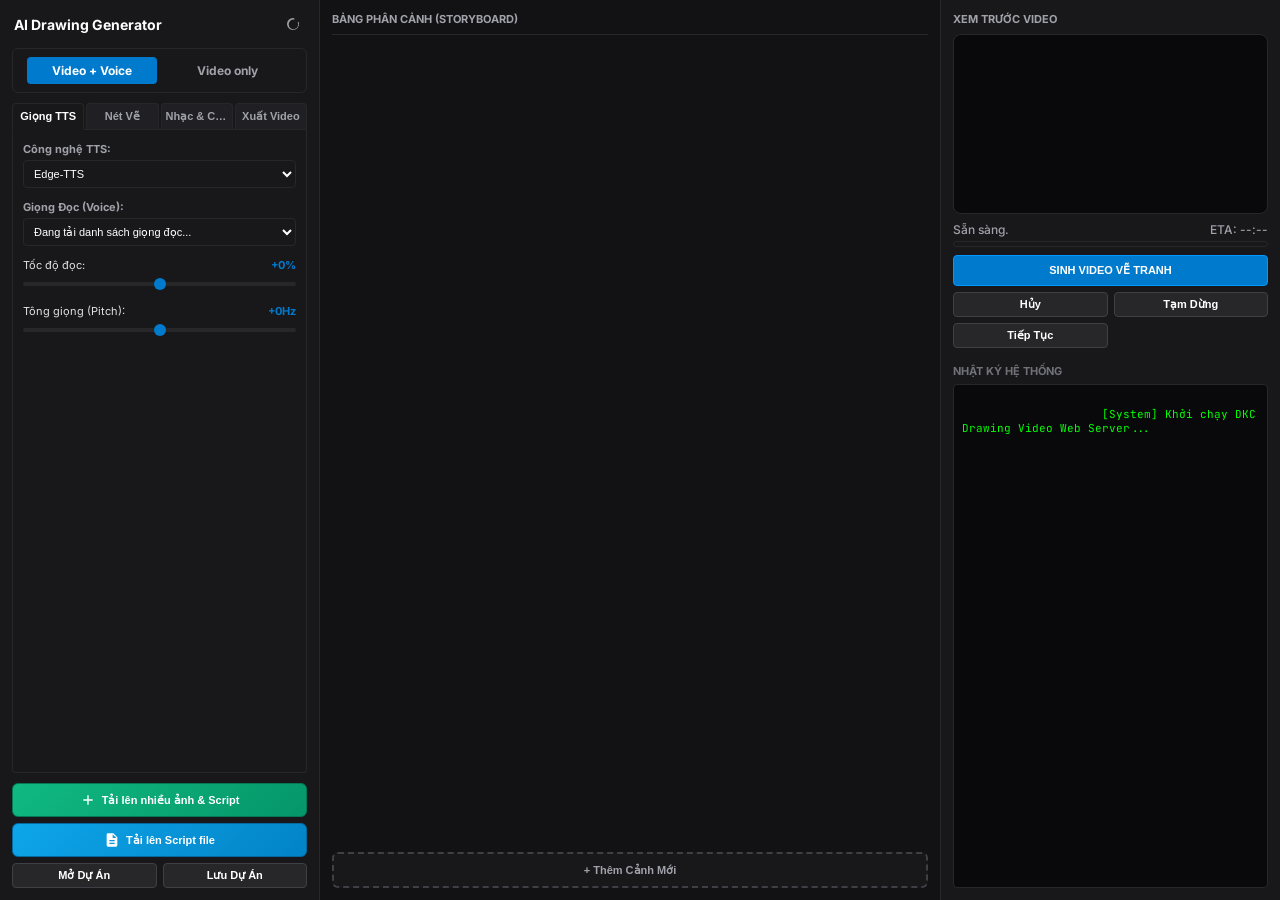
<file: index.html>
<!DOCTYPE html>
<html lang="vi">
<head>
    <meta charset="UTF-8">
    <meta name="viewport" content="width=device-width, initial-scale=1.0">
    <title>DKC Drawing Video Web Dashboard</title>
    <!-- Google Fonts -->
    <link rel="preconnect" href="https://fonts.googleapis.com">
    <link rel="preconnect" href="https://fonts.gstatic.com" crossorigin>
    <link href="https://fonts.googleapis.com/css2?family=Inter:wght@400;500;600;700&family=JetBrains+Mono:wght@400;500&display=swap" rel="stylesheet">
    <link rel="stylesheet" href="style.css">
</head>
<body class="dark-theme">



    <!-- 2. Giao diện chính (Main Dashboard) -->
    <div id="main-dashboard" class="app-container">
        
        <!-- SIDEBAR TRÁI (Settings & Configuration) -->
        <aside class="sidebar-left" id="SidebarFrame">
            <div class="sidebar-header">
                <span class="brand-text" id="lbl-brand">AI Drawing Generator</span>
                <button id="btn-toggle-theme" class="btn-icon" title="Đổi Giao diện">
                    <svg viewBox="0 0 24 24" class="icon-sun"><path fill="currentColor" d="M12 7a5 5 0 1 1 0 10 5 5 0 0 1 0-10Zm0 2a3 3 0 1 0 0 6 3 3 0 0 0 0-6Zm0-9a1 1 0 0 1 1 1v2a1 1 0 0 1-2 0V1a1 1 0 0 1 1-1Zm0 20a1 1 0 0 1 1 1v2a1 1 0 0 1-2 0v-2a1 1 0 0 1 1-1ZM3.51 3.51a1 1 0 0 1 1.42 0l1.41 1.41a1 1 0 0 1-1.41 1.42L3.51 4.93a1 1 0 0 1 0-1.42Zm14.14 14.14a1 1 0 0 1 1.42 0l1.41 1.41a1 1 0 0 1-1.41 1.42l-1.42-1.41a1 1 0 0 1 0-1.42ZM1 11a1 1 0 0 1 1-1h2a1 1 0 0 1 0 2H2a1 1 0 0 1-1-1Zm20 0a1 1 0 0 1 1-1h2a1 1 0 0 1 0 2h-2a1 1 0 0 1-1-1ZM4.93 19.07a1 1 0 0 1 0 1.42l-1.41 1.41a1 1 0 0 1-1.42-1.41l1.41-1.42a1 1 0 0 1 1.42 0Zm14.14-14.14a1 1 0 0 1 0 1.42l-1.41 1.41a1 1 0 0 1-1.42-1.41l1.41-1.42a1 1 0 0 1 1.42 0Z"/></svg>
                    <svg viewBox="0 0 24 24" class="icon-moon"><path fill="currentColor" d="M12 3a9 9 0 1 0 9 9 9.75 9.75 0 0 0-.67-3.41 1 1 0 0 0-1.2.61A7.22 7.22 0 1 1 13.9 5.37a1 1 0 0 0 .5-1.27A9 9 0 0 0 12 3Z"/></svg>
                </button>
            </div>

            <!-- Lựa chọn Chế độ -->
            <div class="mode-selector">
                <label class="mode-option">
                    <input type="radio" name="app-mode" value="video_voice" checked>
                    <span class="radio-card">Video + Voice</span>
                </label>
                <label class="mode-option">
                    <input type="radio" name="app-mode" value="video_only">
                    <span class="radio-card">Video only</span>
                </label>
            </div>

            <!-- Thanh điều hướng Tab -->
            <div class="tabs-container">
                <div class="tab-headers">
                    <button class="tab-btn active" data-tab="tab-tts" id="tab_tts_btn">Giọng TTS</button>
                    <button class="tab-btn" data-tab="tab-style" id="tab_style_btn">Nét Vẽ</button>
                    <button class="tab-btn" data-tab="tab-audio" id="tab_audio_btn">Nhạc & Cam</button>
                    <button class="tab-btn" data-tab="tab-export" id="tab_export_btn">Xuất Video</button>
                </div>

                <!-- Nội dung các Tab -->
                <div class="tab-contents">
                    <!-- Tab 1: Giọng TTS -->
                    <div class="tab-pane active" id="tab-tts">
                        <div class="control-group">
                            <label id="opt_tts_model">Công nghệ TTS:</label>
                            <select id="cmb_tts_model">
                                <option value="Edge-TTS">Edge-TTS</option>
                                <option value="CapCut TTS">CapCut TTS</option>
                            </select>
                        </div>
                        <div class="control-group">
                            <label id="opt_voice">Giọng Đọc (Voice):</label>
                            <select id="cmb_voice">
                                <option>Đang tải danh sách giọng đọc...</option>
                            </select>
                        </div>
                        <div class="control-group">
                            <div class="slider-header">
                                <span id="opt_rate">Tốc độ đọc:</span>
                                <span id="lbl_rate_val" class="slider-value">+0%</span>
                            </div>
                            <input type="range" id="sld_rate" min="-50" max="50" value="0">
                        </div>
                        <div class="control-group">
                            <div class="slider-header">
                                <span id="opt_pitch">Tông giọng (Pitch):</span>
                                <span id="lbl_pitch_val" class="slider-value">+0Hz</span>
                            </div>
                            <input type="range" id="sld_pitch" min="-20" max="20" value="0">
                        </div>
                    </div>

                    <!-- Tab 2: Nét Vẽ -->
                    <div class="tab-pane" id="tab-style">
                        <div class="control-group">
                            <label id="opt_pen">Cọ vẽ:</label>
                            <div class="flex-row">
                                <select id="cmb_pen" class="flex-grow">
                                    <option value="Pencil">Pencil</option>
                                    <option value="Ink Pen" selected>Ink Pen</option>
                                    <option value="Marker">Marker</option>
                                    <option value="Brush">Brush</option>
                                </select>
                                <button id="btn_upload_brush" class="btn-secondary compact" title="Tải Cọ Vẽ Tùy Chỉnh">
                                    <svg viewBox="0 0 24 24" width="16" height="16"><path fill="currentColor" d="M11 15h2V9h3l-4-5-4 5h3v6Zm-7 2h16v2H4v-2Z"/></svg>
                                </button>
                            </div>
                        </div>
                        <div class="control-group">
                            <label id="opt_bg">Nền giấy:</label>
                            <div class="flex-row">
                                <select id="cmb_bg" class="flex-grow">
                                    <option value="Whiteboard" selected>Bảng trắng</option>
                                    <option value="Blackboard">Bảng đen</option>
                                    <option value="Old Paper">Giấy cũ</option>
                                    <option value="Canvas">Vải Canvas</option>
                                    <option value="Paper Texture">Vân giấy</option>
                                </select>
                                <button id="btn_upload_bg" class="btn-secondary compact" title="Tải Nền Giấy Tùy Chỉnh">
                                    <svg viewBox="0 0 24 24" width="16" height="16"><path fill="currentColor" d="M11 15h2V9h3l-4-5-4 5h3v6Zm-7 2h16v2H4v-2Z"/></svg>
                                </button>
                            </div>
                        </div>
                        <div class="form-grid">
                            <div class="control-group">
                                <label id="opt_color">Màu nét vẽ:</label>
                                <div class="color-picker-wrapper">
                                    <input type="color" id="picker_color" value="#000000">
                                    <div id="frame_color_prev" style="background-color: black;"></div>
                                </div>
                            </div>
                            <div class="control-group">
                                <label id="opt_color_mode">Chế độ tô màu:</label>
                                <select id="cmb_color_opt">
                                    <option value="Only Outline">Only Outline</option>
                                    <option value="Outline then Color" selected>Outline then Color</option>
                                    <option value="Outline and Color">Outline and Color</option>
                                    <option value="Only Color">Only Color</option>
                                </select>
                            </div>
                        </div>
                        <div class="control-group">
                            <div class="slider-header">
                                <span id="opt_width">Độ dày nét:</span>
                                <span id="lbl_width_val" class="slider-value">4.0px</span>
                            </div>
                            <input type="range" id="sld_width" min="10" max="100" value="40">
                        </div>
                        <div class="control-group">
                            <label id="opt_draw_direction">Hướng nét vẽ:</label>
                            <select id="cmb_draw_direction">
                                <option value="left_to_right" selected>Từ Trái sang Phải</option>
                                <option value="right_to_left">Từ Phải sang Trái</option>
                                <option value="top_to_bottom">Từ Trên xuống Dưới</option>
                                <option value="bottom_to_top">Từ Dưới lên Trên</option>
                            </select>
                        </div>
                    </div>

                    <!-- Tab 3: Nhạc & Cam -->
                    <div class="tab-pane" id="tab-audio">
                        <div class="control-group">
                            <label id="opt_bgm">Nhạc nền (BGM):</label>
                            <div class="file-uploader" id="bgm-dropzone">
                                <div class="input-row">
                                    <input type="text" id="entry_bgm" placeholder="Chưa chọn file nhạc..." readonly>
                                    <button class="btn-secondary" id="btn-browse-bgm">Chọn</button>
                                </div>
                                <input type="file" id="bgm-file-input" accept=".mp3,.wav,.m4a,.ogg" style="display:none;">
                            </div>
                        </div>
                        <div class="control-group">
                            <div class="slider-header">
                                <span id="opt_volume_voice">Âm nhạc:</span>
                                <span id="lbl_mvol_val" class="slider-value">15%</span>
                            </div>
                            <input type="range" id="sld_mvol" min="0" max="100" value="15">
                        </div>
                        <div class="control-group">
                            <div class="slider-header">
                                <span id="opt_volume_voice_read">Âm đọc:</span>
                                <span id="lbl_vvol_val" class="slider-value">100%</span>
                            </div>
                            <input type="range" id="sld_vvol" min="0" max="100" value="100">
                        </div>
                        <div class="control-group">
                            <label id="opt_color_style">Cách tô màu:</label>
                            <select id="cmb_color_style">
                                <option value="diagonal_l2r" selected>Tô chéo từ trái sang phải</option>
                                <option value="diagonal_r2l">Tô chéo từ phải sang trái</option>
                                <option value="straight_l2r">Tô thẳng từ trái sang phải</option>
                                <option value="straight_r2l">Tô thẳng từ phải sang trái</option>
                                <option value="immediate">Hiện ngay lập tức</option>
                                <option value="gradual">Hiện màu chậm</option>
                                <option value="random">Sử dụng ngẫu nhiên</option>
                            </select>
                        </div>
                        <div class="checkbox-group">
                            <label class="checkbox-container">
                                <input type="checkbox" id="sw_camera" checked>
                                <span class="checkmark"></span>
                                <span id="opt_cam">Camera di chuyển theo nét vẽ</span>
                            </label>
                            <label class="checkbox-container">
                                <input type="checkbox" id="sw_smart_order" checked>
                                <span class="checkmark"></span>
                                <span id="opt_smart_grid">Tối ưu nét vẽ thông minh (Grid)</span>
                            </label>
                            <label class="checkbox-container">
                                <input type="checkbox" id="sw_slide_transition" checked>
                                <span class="checkmark"></span>
                                <span id="opt_slide">Hiệu ứng cuộn trang khi chuyển cảnh</span>
                            </label>
                        </div>

                        <div class="divider"></div>

                        <!-- Quản lý logo -->
                        <div class="logo-section">
                            <label id="lbl_logo_title">Quản lý Logo:</label>
                            <select id="cmb_logos">
                                <option value="" disabled selected>Chọn logo...</option>
                            </select>
                            <div class="logo-action-buttons">
                                <button id="btn_logo_upload" class="btn-secondary flex-grow">Tải Logo</button>
                                <button id="btn_logo_pos" class="btn-secondary">Vị trí Logo</button>
                                <button id="btn_logo_del" class="btn-danger-outline">Xóa Logo</button>
                            </div>
                            <input type="file" id="logo-file-input" accept=".png,.jpg,.jpeg" style="display:none;">
                        </div>
                    </div>

                    <!-- Tab 4: Xuất Video -->
                    <div class="tab-pane" id="tab-export">
                        <div class="form-grid">
                            <div class="control-group">
                                <label id="opt_res">Độ phân giải:</label>
                                <select id="cmb_res">
                                    <option value="1920,1080" selected>1920x1080 (16:9)</option>
                                    <option value="1280,720">1280x720 (16:9)</option>
                                    <option value="1080,1080">1080x1080 (1:1)</option>
                                    <option value="1080,1920">1080x1920 (9:16)</option>
                                </select>
                            </div>
                            <div class="control-group">
                                <label id="opt_fps">Khung hình (FPS):</label>
                                <select id="cmb_fps">
                                    <option value="30" selected>30 FPS</option>
                                    <option value="60">60 FPS</option>
                                    <option value="24">24 FPS</option>
                                </select>
                            </div>
                        </div>
                        <div class="control-group">
                            <label id="opt_export_mode">Chế độ xuất video:</label>
                            <select id="cmb_export_mode">
                                <option value="merged" selected>Video đã ghép</option>
                                <option value="scenes">Video từng cảnh</option>
                            </select>
                        </div>
                    </div>
                </div>
            </div>

            <!-- Các nút tải lên Bulk (Xử lý hàng loạt) -->
            <div class="bulk-actions-section">
                <button id="btn_upload_images" class="btn-success">
                    <svg viewBox="0 0 24 24" width="16" height="16" style="margin-right:6px;"><path fill="currentColor" d="M19 13h-6v6h-2v-6H5v-2h6V5h2v6h6v2Z"/></svg>
                    Tải lên nhiều ảnh & Script
                </button>
                <button id="btn_upload_script" class="btn-info">
                    <svg viewBox="0 0 24 24" width="16" height="16" style="margin-right:6px;"><path fill="currentColor" d="M14 2H6a2 2 0 0 0-2 2v16a2 2 0 0 0 2 2h12a2 2 0 0 0 2-2V8l-6-6Zm2 16H8v-2h8v2Zm0-4H8v-2h8v2Zm-3-5V3.5L18.5 9H13Z"/></svg>
                    Tải lên Script file
                </button>
                <input type="file" id="bulk-images-input" multiple accept=".png,.jpg,.jpeg" style="display:none;">
                <input type="file" id="bulk-script-input" accept=".txt,.srt" style="display:none;">
            </div>

            <!-- Các nút Lưu / Mở dự án -->
            <div class="project-actions-grid">
                <button id="btn_load_proj" class="btn-secondary">Mở Dự Án</button>
                <button id="btn_save_proj" class="btn-secondary">Lưu Dự Án</button>
                <input type="file" id="project-file-input" accept=".json" style="display:none;">
            </div>
        </aside>

        <!-- PANEL TRUNG TÂM (Storyboard Timeline) -->
        <main class="center-timeline" id="CenterStoryboardFrame">
            <div class="timeline-header">
                <h3 id="storyboard_title">BẢNG PHÂN CẢNH (STORYBOARD)</h3>
            </div>
            
            <!-- Vùng cuộn chứa Scene Row Cards -->
            <div class="storyboard-scroll" id="storyboard-container">
                <!-- Javascript will render scenes here dynamically -->
            </div>

            <!-- Nút thêm phân cảnh mới ở cuối -->
            <div class="add-scene-wrapper">
                <button id="btn-add-scene" class="btn-dashed-placeholder">
                    + Thêm Cảnh Mới
                </button>
            </div>
        </main>

        <!-- PANEL PHẢI (Preview / Player / Controls & System Logs) -->
        <aside class="sidebar-right" id="RightPlayerFrame">
            <h3 id="preview_title">XEM TRƯỚC VIDEO</h3>
            
            <!-- Video Viewport Frame -->
            <div class="player-container" id="PlayerFrame">
                <canvas id="preview-canvas" width="1920" height="1080"></canvas>
            </div>

            <!-- Status & Progress indicators -->
            <div class="progress-section">
                <div class="progress-details">
                    <span id="lbl_progress">Sẵn sàng.</span>
                    <span id="lbl_eta">ETA: --:--</span>
                </div>
                <div class="progress-bar-wrapper">
                    <div class="progress-bar-chunk" id="progress-bar-chunk" style="width: 0%;"></div>
                </div>
            </div>

            <!-- Action buttons grid -->
            <div class="render-controls-grid">
                <button id="btn_render" class="btn-primary">SINH VIDEO VẼ TRANH</button>
                <button id="btn_cancel" class="btn-secondary" disabled>Hủy</button>
                <button id="btn_pause" class="btn-secondary" disabled>Tạm Dừng</button>
                <button id="btn_resume" class="btn-secondary" disabled>Tiếp Tục</button>
            </div>

            <!-- Hộp nhật ký Log -->
            <div class="logs-console-section">
                <h4 id="log_title">NHẬT KÝ HỆ THỐNG</h4>
                <div class="console-box" id="txt_logs">
                    [System] Khởi chạy DKC Drawing Video Web Server...
                </div>
            </div>
        </aside>
    </div>

    <!-- 3. Hộp thoại điều chỉnh vị trí logo (Logo Placement Dialog) -->
    <div id="logo-modal" class="modal-overlay">
        <div class="logo-dialog-card">
            <div class="logo-dialog-header">
                <h3>Chỉnh Vị Trí Logos</h3>
                <button class="btn-close-modal" id="btn-close-logo-modal">&times;</button>
            </div>
            <div class="control-group">
                <label>Đang chỉnh sửa:</label>
                <select id="cmb-active-dialog-logo">
                    <!-- Dropdown loaded dynamically -->
                </select>
            </div>
            
            <!-- simulated 16:9 canvas dragzone -->
            <div class="logo-canvas-dragzone" id="logo-dragzone">
                <div class="canvas-aspect-ratio-box">
                    <div class="canvas-screen-sim">
                        <div class="canvas-screen-label">Khung Hình Xuất Video</div>
                        <!-- absolute positioned logo wrappers will be injected here -->
                    </div>
                </div>
            </div>

            <!-- size slider -->
            <div class="control-group scale-slider-row">
                <label>Kích thước Logo:</label>
                <input type="range" id="logo-scale-slider" min="5" max="60" value="15">
                <span id="lbl-logo-scale-val">15%</span>
            </div>

            <!-- buttons footer -->
            <div class="dialog-footer">
                <button id="btn-save-logo-pos" class="btn-primary">Lưu</button>
                <button id="btn-cancel-logo-pos" class="btn-secondary">Hủy</button>
            </div>
        </div>
    </div>
    <!-- 4. Hộp thoại Đăng nhập (Login Modal) -->
    <div id="login-modal" class="modal-overlay">
        <div class="auth-card">
            <h2>ĐĂNG NHẬP HỆ THỐNG</h2>
            <p class="instruction">Tên đăng nhập:</p>
            <input type="text" id="login-username" placeholder="Nhập tên đăng nhập...">
            <p class="instruction">Mật khẩu:</p>
            <input type="password" id="login-password" placeholder="Nhập mật khẩu...">
            <div id="auth-status-lbl"></div>
            <button id="btn-login-submit" style="width: 100%; margin-top: 10px;">Đăng Nhập</button>
        </div>
    </div>

    <script src="app.js"></script>
</body>
</html>
</file>
<file: style.css>
/* Root CSS Variables for Dark and Light Theme Mapping */
:root {
    /* Dark Theme default */
    --bg-main: #121214;
    --bg-sidebar: #18181b;
    --bg-card: #202024;
    --bg-input: #18181b;
    --bg-button: #27272a;
    --border-color: #27272a;
    --border-card: #2d2d34;
    --border-hover: #3f3f46;
    --text-color: #e1e1e6;
    --text-light: #ffffff;
    --text-muted: #a1a1aa;
    --text-placeholder: #71717a;
    --primary-color: #007acc;
    --primary-hover: #0098ff;
    --primary-pressed: #005999;
    --accent-red: #7f1d1d;
    --accent-red-hover: #b91c1c;
    --accent-red-text: #fca5a5;
    
    --font-sans: "Inter", "Segoe UI", -apple-system, sans-serif;
    --font-mono: "JetBrains Mono", "Courier New", monospace;
    --radius-sm: 4px;
    --radius-md: 6px;
    --radius-lg: 8px;
    
    --shadow-sm: 0 1px 2px 0 rgba(0, 0, 0, 0.05);
    --shadow-md: 0 4px 6px -1px rgba(0, 0, 0, 0.1), 0 2px 4px -1px rgba(0, 0, 0, 0.06);
    --shadow-lg: 0 10px 15px -3px rgba(0, 0, 0, 0.1), 0 4px 6px -2px rgba(0, 0, 0, 0.05);
}

body.light-theme {
    --bg-main: #f4f4f5;
    --bg-sidebar: #e4e4e7;
    --bg-card: #ffffff;
    --bg-input: #ffffff;
    --bg-button: #e4e4e7;
    --border-color: #d4d4d8;
    --border-card: #d4d4d8;
    --border-hover: #a1a1aa;
    --text-color: #18181b;
    --text-light: #18181b;
    --text-muted: #71717a;
    --text-placeholder: #a1a1aa;
    --primary-color: #007acc;
    --primary-hover: #0098ff;
    --primary-pressed: #005999;
    --accent-red: #fca5a5;
    --accent-red-hover: #b91c1c;
    --accent-red-text: #7f1d1d;
}

/* Reset styles */
* {
    box-sizing: border-box;
    margin: 0;
    padding: 0;
    outline: none;
}

html, body {
    height: 100%;
    font-family: var(--font-sans);
    font-size: 12px;
    background-color: var(--bg-main);
    color: var(--text-color);
    overflow: hidden;
    user-select: none;
    transition: background-color 0.2s ease, color 0.2s ease;
}

/* --- AUTH MODAL STYLES --- */
.modal-overlay {
    position: fixed;
    top: 0;
    left: 0;
    width: 100vw;
    height: 100vh;
    background-color: rgba(0, 0, 0, 0.75);
    z-index: 1000;
    display: none;
    align-items: center;
    justify-content: center;
    backdrop-filter: blur(4px);
}

.modal-overlay.active {
    display: flex;
}

.auth-card {
    background-color: #1a1a1a;
    width: 450px;
    padding: 30px;
    border-radius: var(--radius-lg);
    box-shadow: var(--shadow-lg);
    border: 1px solid #333333;
    text-align: center;
}

.auth-card h2 {
    font-size: 13px;
    font-weight: bold;
    color: #ffffff;
    letter-spacing: 0.5px;
    margin-bottom: 20px;
}

.auth-card .instruction {
    color: #aaaaaa;
    font-size: 11px;
    text-align: left;
    margin-bottom: 8px;
}

.auth-card input {
    width: 100%;
    background-color: #252526;
    border: 1px solid #333333;
    color: #ffffff;
    padding: 10px 14px;
    font-size: 12px;
    border-radius: var(--radius-sm);
    margin-bottom: 12px;
    transition: border-color 0.15s;
}

.auth-card input:focus {
    border-color: var(--primary-color);
}

.auth-card #auth-status-lbl {
    font-size: 11px;
    font-style: italic;
    min-height: 18px;
    margin-bottom: 16px;
}

.auth-card #auth-status-lbl.success {
    color: #2ea44f;
}

.auth-card #auth-status-lbl.error {
    color: #ff3333;
}

.auth-card #auth-status-lbl.info {
    color: var(--primary-color);
}

.auth-card button {
    background-color: var(--primary-color);
    color: #ffffff;
    border: none;
    padding: 10px 20px;
    font-size: 12px;
    font-weight: bold;
    border-radius: var(--radius-sm);
    cursor: pointer;
    transition: background-color 0.15s;
}

.auth-card button:hover {
    background-color: var(--primary-hover);
}

.auth-card button:disabled {
    background-color: #333333;
    color: #888888;
    cursor: not-allowed;
}

/* --- MAIN CONTAINER GRID --- */
.app-container {
    display: grid;
    grid-template-columns: 320px 1fr 340px;
    height: 100vh;
    width: 100vw;
    overflow: hidden;
}

/* --- LEFT SIDEBAR PANEL --- */
.sidebar-left {
    background-color: var(--bg-sidebar);
    border-right: 1px solid var(--border-color);
    display: flex;
    flex-direction: column;
    overflow: hidden;
}

.sidebar-header {
    display: flex;
    align-items: center;
    justify-content: space-between;
    padding: 12px 14px;
}

.brand-text {
    font-size: 14px;
    font-weight: 700;
    color: var(--text-light);
}

.btn-icon {
    background: transparent;
    border: none;
    color: var(--text-muted);
    cursor: pointer;
    padding: 4px;
    display: flex;
    align-items: center;
    justify-content: center;
    border-radius: 50%;
}

.btn-icon:hover {
    color: var(--text-light);
    background-color: var(--bg-button);
}

.btn-icon svg {
    width: 16px;
    height: 16px;
}

.icon-sun { display: none; }
body.light-theme .icon-sun { display: block; }
body.light-theme .icon-moon { display: none; }

/* Mode Radio buttons styling */
.mode-selector {
    display: flex;
    padding: 8px 14px;
    background-color: var(--bg-input);
    border: 1px solid var(--border-color);
    border-radius: var(--radius-md);
    margin: 0 12px 10px 12px;
    gap: 6px;
}

.mode-option {
    flex: 1;
    cursor: pointer;
}

.mode-option input[type="radio"] {
    display: none;
}

.radio-card {
    display: block;
    text-align: center;
    padding: 6px;
    font-weight: bold;
    color: var(--text-muted);
    border-radius: var(--radius-sm);
    transition: all 0.15s ease;
}

.mode-option input[type="radio"]:checked + .radio-card {
    background-color: var(--primary-color);
    color: #ffffff;
}

/* Tabs Navigation system */
.tabs-container {
    flex: 1;
    display: flex;
    flex-direction: column;
    overflow: hidden;
    padding: 0 12px;
}

.tab-headers {
    display: flex;
    gap: 2px;
    border-bottom: 1px solid var(--border-color);
}

.tab-btn {
    flex: 1;
    background-color: var(--bg-card);
    border: 1px solid var(--border-color);
    border-bottom: none;
    border-top-left-radius: var(--radius-sm);
    border-top-right-radius: var(--radius-sm);
    padding: 6px 4px;
    color: var(--text-muted);
    font-weight: bold;
    font-size: 11px;
    cursor: pointer;
    transition: all 0.15s;
    text-align: center;
    overflow: hidden;
    text-overflow: ellipsis;
    white-space: nowrap;
}

.tab-btn.active {
    background-color: var(--bg-sidebar);
    color: var(--text-light);
    border-bottom: 1px solid var(--bg-sidebar);
    margin-bottom: -1px;
    z-index: 2;
}

.tab-contents {
    flex: 1;
    background-color: var(--bg-sidebar);
    border: 1px solid var(--border-color);
    border-top: none;
    border-bottom-left-radius: var(--radius-sm);
    border-bottom-right-radius: var(--radius-sm);
    padding: 12px 10px;
    overflow-y: auto;
    display: flex;
    flex-direction: column;
    gap: 12px;
}

.tab-pane {
    display: none;
    flex-direction: column;
    gap: 12px;
}

.tab-pane.active {
    display: flex;
}

/* Form inputs & controls styles */
.control-group {
    display: flex;
    flex-direction: column;
    gap: 4px;
}

.control-group label {
    font-weight: bold;
    color: var(--text-muted);
    font-size: 11px;
}

.form-grid {
    display: grid;
    grid-template-columns: 1fr 1fr;
    gap: 10px;
}

select, input[type="text"], input[type="number"] {
    width: 100%;
    background-color: var(--bg-input);
    border: 1px solid var(--border-color);
    border-radius: var(--radius-sm);
    padding: 6px;
    color: #ffffff;
    font-size: 11px;
    transition: border-color 0.15s;
}

body.light-theme select, body.light-theme input[type="text"], body.light-theme input[type="number"] {
    color: #18181b;
}

select:focus, input[type="text"]:focus {
    border-color: var(--primary-color);
}

.flex-row {
    display: flex;
    gap: 6px;
}

.flex-grow {
    flex: 1;
}

/* Colors styling */
.color-picker-wrapper {
    display: flex;
    align-items: center;
    gap: 8px;
    background-color: var(--bg-input);
    border: 1px solid var(--border-color);
    border-radius: var(--radius-sm);
    padding: 4px 6px;
    height: 28px;
}

.color-picker-wrapper input[type="color"] {
    opacity: 0;
    width: 0;
    height: 0;
    border: none;
    position: absolute;
}

#frame_color_prev {
    width: 18px;
    height: 18px;
    border-radius: 3px;
    border: 1px solid var(--text-muted);
    cursor: pointer;
}

/* Custom sliders */
.slider-header {
    display: flex;
    justify-content: space-between;
    align-items: center;
    font-size: 11px;
}

.slider-value {
    font-weight: bold;
    color: var(--primary-color);
}

input[type="range"] {
    -webkit-appearance: none;
    appearance: none;
    width: 100%;
    height: 4px;
    background: var(--border-color);
    border-radius: 2px;
    outline: none;
    margin: 6px 0;
}

input[type="range"]::-webkit-slider-thumb {
    -webkit-appearance: none;
    appearance: none;
    width: 12px;
    height: 12px;
    border-radius: 50%;
    background: var(--primary-color);
    cursor: pointer;
    transition: background 0.15s;
}

input[type="range"]::-webkit-slider-thumb:hover {
    background: var(--primary-hover);
}

input[type="range"]::-moz-range-thumb {
    width: 12px;
    height: 12px;
    border: none;
    border-radius: 50%;
    background: var(--primary-color);
    cursor: pointer;
    transition: background 0.15s;
}

input[type="range"]::-moz-range-thumb:hover {
    background: var(--primary-hover);
}

/* Checkbox styling */
.checkbox-group {
    display: flex;
    flex-direction: column;
    gap: 8px;
    padding: 4px 0;
}

.checkbox-container {
    display: flex;
    position: relative;
    padding-left: 22px;
    cursor: pointer;
    font-size: 11px;
    color: var(--text-color);
    user-select: none;
    align-items: center;
}

.checkbox-container input {
    position: absolute;
    opacity: 0;
    cursor: pointer;
    height: 0;
    width: 0;
}

.checkmark {
    position: absolute;
    top: 50%;
    transform: translateY(-50%);
    left: 0;
    height: 14px;
    width: 14px;
    background-color: var(--bg-input);
    border: 1px solid var(--border-color);
    border-radius: 3px;
}

.checkbox-container:hover input ~ .checkmark {
    border-color: var(--border-hover);
}

.checkbox-container input:checked ~ .checkmark {
    background-color: var(--primary-color);
    border-color: var(--primary-color);
}

.checkmark:after {
    content: "";
    position: absolute;
    display: none;
}

.checkbox-container input:checked ~ .checkmark:after {
    display: block;
}

.checkbox-container .checkmark:after {
    left: 4px;
    top: 1px;
    width: 3px;
    height: 7px;
    border: solid white;
    border-width: 0 2px 2px 0;
    transform: rotate(45deg);
}

.divider {
    height: 1px;
    background-color: var(--border-color);
    margin: 8px 0;
}

/* Buttons style */
button.btn-primary {
    background-color: var(--primary-color);
    border: 1px solid var(--primary-hover);
    color: #ffffff;
    font-weight: bold;
    padding: 6px 12px;
    border-radius: var(--radius-sm);
    cursor: pointer;
    transition: background 0.15s;
    font-size: 11px;
}

button.btn-primary:hover {
    background-color: var(--primary-hover);
}

button.btn-primary:active {
    background-color: var(--primary-pressed);
}

button.btn-secondary {
    background-color: var(--bg-button);
    border: 1px solid var(--border-hover);
    color: var(--text-light);
    font-weight: bold;
    padding: 5px 10px;
    border-radius: var(--radius-sm);
    cursor: pointer;
    transition: background 0.15s;
    font-size: 11px;
}

button.btn-secondary:hover {
    background-color: var(--border-hover);
}

button.btn-secondary.compact {
    padding: 4px 6px;
    display: flex;
    align-items: center;
    justify-content: center;
}

button.btn-danger-outline {
    background: transparent;
    border: 1px solid var(--accent-red-hover);
    color: var(--accent-red-text);
    font-weight: bold;
    padding: 5px 10px;
    border-radius: var(--radius-sm);
    cursor: pointer;
    transition: all 0.15s;
    font-size: 11px;
}

button.btn-danger-outline:hover {
    background-color: var(--accent-red-hover);
    color: #ffffff;
}

button.btn-success {
    background: linear-gradient(135deg, #10b981, #059669);
    border: 1px solid #047857;
    color: #ffffff;
    font-weight: bold;
    padding: 8px 12px;
    border-radius: var(--radius-md);
    cursor: pointer;
    font-size: 11px;
    display: flex;
    align-items: center;
    justify-content: center;
    transition: opacity 0.15s;
}

button.btn-success:hover {
    opacity: 0.9;
}

button.btn-info {
    background: linear-gradient(135deg, #0ea5e9, #0284c7);
    border: 1px solid #0369a1;
    color: #ffffff;
    font-weight: bold;
    padding: 8px 12px;
    border-radius: var(--radius-md);
    cursor: pointer;
    font-size: 11px;
    display: flex;
    align-items: center;
    justify-content: center;
    transition: opacity 0.15s;
}

button.btn-info:hover {
    opacity: 0.9;
}

/* File Upload BGM Drag n Drop Zone */
.file-uploader .input-row {
    display: flex;
    gap: 6px;
}

.file-uploader input[type="text"] {
    text-overflow: ellipsis;
}

/* Logo and Project Footer Actions */
.logo-action-buttons {
    display: flex;
    gap: 6px;
    margin-top: 6px;
}

.logo-section select {
    margin-bottom: 6px;
}

.bulk-actions-section {
    display: flex;
    flex-direction: column;
    gap: 6px;
    padding: 10px 12px 6px 12px;
}

.project-actions-grid {
    display: grid;
    grid-template-columns: 1fr 1fr;
    gap: 6px;
    padding: 0 12px 12px 12px;
}

.tab-pane:disabled, .tab-pane[disabled] {
    opacity: 0.4;
    pointer-events: none;
}

/* --- CENTER TIMELINE PANEL --- */
.center-timeline {
    background-color: var(--bg-main);
    display: flex;
    flex-direction: column;
    padding: 12px;
    overflow: hidden;
}

.timeline-header {
    padding-bottom: 8px;
    border-bottom: 1px solid var(--border-color);
    margin-bottom: 10px;
}

.timeline-header h3 {
    font-size: 11px;
    font-weight: bold;
    color: var(--text-muted);
}

.storyboard-scroll {
    flex: 1;
    overflow-y: auto;
    display: flex;
    flex-direction: column;
    gap: 8px;
    padding-right: 4px;
}

/* Scene Row Card styling */
.scene-row-card {
    background-color: var(--bg-card);
    border: 1px solid var(--border-card);
    border-radius: var(--radius-md);
    padding: 8px;
    height: 86px;
    display: flex;
    align-items: center;
    gap: 12px;
    transition: border-color 0.15s;
    position: relative;
    cursor: default;
}

.scene-row-card:hover {
    border-color: var(--primary-color);
}

.scene-row-card.dragging {
    opacity: 0.5;
    border: 2px dashed var(--primary-color);
}

.scene-row-card.drag-over {
    border-top: 4px solid var(--primary-color);
}

.scene-index-handle {
    width: 60px;
    font-weight: bold;
    color: var(--primary-color);
    font-size: 11px;
    text-align: center;
    cursor: grab;
}

.scene-index-handle:active {
    cursor: grabbing;
}

/* Thumbnail preview button */
.scene-thumbnail-btn {
    width: 120px;
    height: 68px;
    background-color: var(--bg-main);
    border: 1px dashed var(--border-hover);
    border-radius: var(--radius-sm);
    display: flex;
    align-items: center;
    justify-content: center;
    color: var(--text-muted);
    font-weight: bold;
    cursor: pointer;
    overflow: hidden;
    position: relative;
}

.scene-thumbnail-btn img {
    width: 100%;
    height: 100%;
    object-fit: cover;
}

.scene-thumbnail-btn .hover-overlay {
    position: absolute;
    top: 0;
    left: 0;
    width: 100%;
    height: 100%;
    background-color: rgba(0, 0, 0, 0.6);
    display: flex;
    flex-direction: column;
    align-items: center;
    justify-content: center;
    color: #ffffff;
    opacity: 0;
    transition: opacity 0.15s;
}

.scene-thumbnail-btn:hover .hover-overlay {
    opacity: 1;
}

.scene-thumbnail-btn .hover-overlay svg {
    width: 16px;
    height: 16px;
    margin-bottom: 2px;
}

.scene-thumbnail-btn .hover-overlay span {
    font-size: 9px;
    font-weight: bold;
}

/* Text editors and inputs inside rows */
.scene-content-vbox {
    flex: 1;
    display: flex;
    flex-direction: column;
    gap: 4px;
    height: 100%;
    justify-content: center;
}

.scene-script-text {
    width: 100%;
    height: 68px;
    background-color: var(--bg-input);
    border: 1px solid var(--border-color);
    border-radius: var(--radius-sm);
    padding: 6px;
    color: #ffffff;
    font-size: 11px;
    resize: none;
    font-family: var(--font-sans);
}

body.light-theme .scene-script-text {
    color: #18181b;
}

.scene-script-text:focus {
    border-color: var(--primary-color);
}

/* Timestamp strip underneath script */
.scene-timestamp-row {
    display: flex;
    align-items: center;
    gap: 6px;
    font-size: 10px;
    color: var(--text-muted);
    font-weight: bold;
}

.scene-timestamp-row input {
    background-color: var(--bg-main);
    border: 1px solid var(--border-color);
    border-radius: var(--radius-sm);
    color: var(--text-muted);
    padding: 2px 4px;
    font-size: 10px;
    width: 120px;
    height: 20px;
    text-align: center;
}

/* Time inputs for video only */
.scene-time-container {
    display: flex;
    gap: 10px;
    height: 68px;
    align-items: center;
}

.time-spinner-vbox {
    display: flex;
    flex-direction: column;
    gap: 2px;
}

.time-spinner-vbox span {
    font-size: 10px;
    font-weight: bold;
    color: var(--text-muted);
}

.time-spinner-vbox input[type="number"] {
    width: 80px;
    height: 30px;
}

/* Transition settings */
.scene-transition-vbox {
    display: flex;
    flex-direction: column;
    gap: 2px;
}

.scene-transition-vbox span {
    font-size: 10px;
    font-weight: bold;
    color: var(--text-muted);
}

.scene-transition-vbox select {
    width: 110px;
    height: 30px;
}

/* Scene Delete button */
.btn-scene-delete {
    background-color: var(--accent-red);
    border: none;
    color: var(--accent-red-text);
    font-size: 11px;
    font-weight: bold;
    width: 28px;
    height: 28px;
    border-radius: 3px;
    cursor: pointer;
    display: flex;
    align-items: center;
    justify-content: center;
    transition: background 0.15s, color 0.15s;
}

.btn-scene-delete:hover {
    background-color: var(--accent-red-hover);
    color: #ffffff;
}

/* Add scene placeholder btn */
.add-scene-wrapper {
    margin-top: 10px;
}

.btn-dashed-placeholder {
    width: 100%;
    height: 36px;
    background-color: var(--bg-sidebar);
    border: 2px dashed var(--border-hover);
    border-radius: var(--radius-md);
    color: var(--text-muted);
    font-weight: bold;
    cursor: pointer;
    transition: all 0.15s;
    font-size: 11px;
}

.btn-dashed-placeholder:hover {
    border-color: var(--primary-color);
    color: var(--primary-color);
    background-color: var(--bg-card);
}

/* Modified row sizes for timestamp layouts */
.scene-row-card.has-timestamp {
    height: 106px;
}
.scene-row-card.has-timestamp .scene-script-text {
    height: 38px;
}

/* --- RIGHT PANEL PREVIEW --- */
.sidebar-right {
    background-color: var(--bg-sidebar);
    border-left: 1px solid var(--border-color);
    display: flex;
    flex-direction: column;
    padding: 12px;
    gap: 8px;
    overflow: hidden;
}

.sidebar-right h3 {
    font-size: 11px;
    font-weight: bold;
    color: var(--text-muted);
}

.player-container {
    background-color: #09090b;
    border: 1px solid var(--border-color);
    border-radius: var(--radius-lg);
    height: 180px;
    display: flex;
    align-items: center;
    justify-content: center;
    overflow: hidden;
    position: relative;
}

#preview-canvas {
    max-width: 100%;
    max-height: 100%;
    object-fit: contain;
}

/* Progress bar strip */
.progress-section {
    display: flex;
    flex-direction: column;
    gap: 4px;
}

.progress-details {
    display: flex;
    justify-content: space-between;
    font-weight: 500;
    color: var(--text-muted);
}

.progress-bar-wrapper {
    height: 6px;
    background-color: var(--bg-input);
    border: 1px solid var(--border-color);
    border-radius: var(--radius-sm);
    overflow: hidden;
}

.progress-bar-chunk {
    height: 100%;
    background-color: var(--primary-color);
    transition: width 0.3s ease;
}

/* Controls buttons grid */
.render-controls-grid {
    display: grid;
    grid-template-columns: 1fr 1fr;
    gap: 6px;
}

.render-controls-grid button:first-child {
    grid-column: span 2;
    padding: 8px 12px;
}

/* Logs Box style */
.logs-console-section {
    flex: 1;
    display: flex;
    flex-direction: column;
    gap: 6px;
    overflow: hidden;
}

.logs-console-section h4 {
    font-size: 11px;
    font-weight: bold;
    color: var(--text-placeholder);
    margin-top: 8px;
}

.console-box {
    flex: 1;
    background-color: #09090b;
    border: 1px solid var(--border-color);
    border-radius: var(--radius-sm);
    padding: 8px;
    font-family: var(--font-mono);
    font-size: 11px;
    color: #00ff00;
    overflow-y: auto;
    white-space: pre-wrap;
    user-select: text;
}

/* --- LOGO DIALOG MODAL STYLES --- */
.logo-dialog-card {
    background-color: var(--bg-sidebar);
    width: 700px;
    border-radius: var(--radius-lg);
    box-shadow: var(--shadow-lg);
    border: 1px solid var(--border-color);
    padding: 15px;
    display: flex;
    flex-direction: column;
    gap: 12px;
}

.logo-dialog-header {
    display: flex;
    justify-content: space-between;
    align-items: center;
    border-bottom: 1px solid var(--border-color);
    padding-bottom: 8px;
}

.logo-dialog-header h3 {
    font-weight: bold;
    color: var(--text-light);
    font-size: 14px;
}

.btn-close-modal {
    background: transparent;
    border: none;
    color: var(--text-muted);
    font-size: 20px;
    cursor: pointer;
}

.logo-canvas-dragzone {
    background-color: var(--bg-main);
    border-radius: var(--radius-md);
    padding: 20px;
    display: flex;
    align-items: center;
    justify-content: center;
}

.canvas-aspect-ratio-box {
    width: 100%;
    max-width: 500px;
    aspect-ratio: 16 / 9;
    position: relative;
    box-shadow: var(--shadow-md);
}

.canvas-screen-sim {
    position: absolute;
    top: 0;
    left: 0;
    width: 100%;
    height: 100%;
    background-color: #1e1e24;
    border: 2px dashed var(--primary-color);
    display: flex;
    align-items: center;
    justify-content: center;
    overflow: hidden;
}

.canvas-screen-label {
    font-size: 16px;
    font-weight: bold;
    color: rgba(113, 113, 122, 0.4);
    pointer-events: none;
}

.sim-logo-draggable {
    position: absolute;
    cursor: move;
    border: 1px dashed var(--text-muted);
}

.sim-logo-draggable.selected {
    border: 2px solid #00ff00;
}

.sim-logo-draggable img {
    width: 100%;
    height: 100%;
    object-fit: contain;
    pointer-events: none;
}

.sim-logo-center-dot {
    position: absolute;
    top: 50%;
    left: 50%;
    width: 6px;
    height: 6px;
    background-color: #00ff00;
    border-radius: 50%;
    transform: translate(-50%, -50%);
    display: none;
}

.sim-logo-draggable.selected .sim-logo-center-dot {
    display: block;
}

.scale-slider-row {
    flex-direction: row !important;
    align-items: center;
    gap: 12px;
}

.scale-slider-row input {
    flex: 1;
}

.scale-slider-row span {
    width: 40px;
    font-weight: bold;
}

.dialog-footer {
    display: flex;
    justify-content: flex-end;
    gap: 8px;
    border-top: 1px solid var(--border-color);
    padding-top: 10px;
}

/* Custom Webkit scrollbar matching QSS styles */
::-webkit-scrollbar {
    width: 8px;
    height: 8px;
}

::-webkit-scrollbar-track {
    background: var(--bg-sidebar);
}

::-webkit-scrollbar-thumb {
    background: var(--border-color);
    border-radius: 4px;
}

::-webkit-scrollbar-thumb:hover {
    background: var(--border-hover);
}

/* --- MOBILE RESPONSIVE MEDIA QUERIES --- */
@media (max-width: 768px) {
    html, body {
        height: auto !important;
        overflow: auto !important;
        user-select: text !important;
    }
    
    .app-container {
        display: flex !important;
        flex-direction: column !important;
        height: auto !important;
        width: 100% !important;
        overflow: visible !important;
    }
    
    /* Layout Ordering on Mobile */
    #RightPlayerFrame {
        order: 1 !important;
        border-left: none !important;
        border-bottom: 2px solid var(--border-color) !important;
        width: 100% !important;
        max-width: 100% !important;
        height: auto !important;
        overflow: visible !important;
    }
    
    #CenterStoryboardFrame {
        order: 2 !important;
        border-bottom: 2px solid var(--border-color) !important;
        width: 100% !important;
        max-width: 100% !important;
        height: auto !important;
        overflow: visible !important;
    }
    
    #SidebarFrame {
        order: 3 !important;
        border-right: none !important;
        width: 100% !important;
        max-width: 100% !important;
        height: auto !important;
        overflow: visible !important;
    }
    
    /* Scroll containers overflow fixes */
    .tabs-container,
    .tab-contents,
    .storyboard-scroll {
        overflow: visible !important;
        height: auto !important;
        max-height: none !important;
    }
    
    /* Horizontal scroll for Tabs Headers */
    .tab-headers {
        display: flex !important;
        overflow-x: auto !important;
        white-space: nowrap !important;
        scrollbar-width: none !important;
        -webkit-overflow-scrolling: touch !important;
        gap: 4px !important;
        border-bottom: 1px solid var(--border-color) !important;
        padding-bottom: 2px !important;
    }
    
    .tab-headers::-webkit-scrollbar {
        display: none !important;
    }
    
    .tab-btn {
        flex: 0 0 auto !important;
        padding: 8px 12px !important;
        font-size: 11px !important;
        width: auto !important;
        min-height: 32px !important;
        border-bottom: 1px solid var(--border-color) !important;
    }
    
    .tab-btn.active {
        border-bottom: 1px solid var(--bg-sidebar) !important;
        margin-bottom: 0 !important;
    }
    
    /* Touch target sizing */
    select, input[type="text"], input[type="number"], button {
        min-height: 34px !important;
    }
    
    /* Scene card vertical re-layout using Grid */
    .scene-row-card {
        height: auto !important;
        display: grid !important;
        grid-template-areas:
            "handle delete"
            "thumb content"
            "trans trans" !important;
        grid-template-columns: 120px 1fr !important;
        grid-template-rows: auto auto auto !important;
        gap: 8px 12px !important;
        align-items: center !important;
        padding: 12px !important;
    }
    
    .scene-index-handle {
        grid-area: handle !important;
        width: auto !important;
        text-align: left !important;
        padding: 4px 0 !important;
    }
    
    .btn-scene-delete {
        grid-area: delete !important;
        margin-left: auto !important;
    }
    
    .scene-thumbnail-btn {
        grid-area: thumb !important;
        width: 120px !important;
        height: 68px !important;
    }
    
    .scene-content-vbox {
        grid-area: content !important;
        width: 100% !important;
        height: auto !important;
        display: flex !important;
        flex-direction: column !important;
        gap: 4px !important;
        justify-content: center !important;
    }
    
    .scene-script-text {
        height: 68px !important;
        width: 100% !important;
    }
    
    .scene-row-card.has-timestamp .scene-script-text {
        height: 44px !important;
    }
    
    .scene-timestamp-row {
        margin-top: 2px !important;
        display: flex !important;
        align-items: center !important;
        gap: 6px !important;
    }
    
    .scene-timestamp-row input {
        width: 100px !important;
        height: 24px !important;
    }
    
    /* Scene video-only time spinner */
    .scene-time-container {
        flex-direction: column !important;
        align-items: flex-start !important;
        gap: 6px !important;
        height: auto !important;
    }
    
    .time-spinner-vbox {
        flex-direction: row !important;
        align-items: center !important;
        justify-content: space-between !important;
        width: 100% !important;
        gap: 8px !important;
    }
    
    .time-spinner-vbox span {
        font-size: 10px !important;
        white-space: nowrap !important;
    }
    
    .time-spinner-vbox input[type="number"] {
        width: 70px !important;
        height: 26px !important;
        padding: 2px 4px !important;
    }
    
    /* Scene transition box */
    .scene-transition-vbox {
        grid-area: trans !important;
        width: 100% !important;
        display: flex !important;
        flex-direction: row !important;
        align-items: center !important;
        justify-content: space-between !important;
        gap: 8px !important;
        border-top: 1px solid var(--border-card) !important;
        padding-top: 8px !important;
        margin-top: 4px !important;
    }
    
    .scene-transition-vbox span {
        margin-bottom: 0 !important;
    }
    
    .scene-transition-vbox select {
        width: 160px !important;
        height: 28px !important;
    }
    
    /* Side padding adjustments for inner forms */
    .bulk-actions-section {
        padding: 10px 0 !important;
    }
    
    .project-actions-grid {
        padding: 0 0 10px 0 !important;
        gap: 8px !important;
    }
    
    /* Console box size */
    .console-box {
        max-height: 220px !important;
        min-height: 120px !important;
    }
    
    /* Logo Position Dialog scale */
    .logo-dialog-card {
        width: 95% !important;
        max-width: 500px !important;
        padding: 12px !important;
        gap: 8px !important;
    }
    
    .logo-canvas-dragzone {
        padding: 10px !important;
    }
    
    .canvas-aspect-ratio-box {
        max-width: 100% !important;
    }
}

@media (max-width: 480px) {
    /* Logo actions wrap */
    .logo-action-buttons {
        flex-wrap: wrap !important;
        gap: 6px !important;
    }
    
    .logo-action-buttons button {
        flex: 1 1 calc(50% - 4px) !important;
        min-height: 32px !important;
    }
    
    .logo-action-buttons button:last-child {
        flex: 1 1 100% !important;
    }
    
    /* Auth Card width */
    .auth-card {
        width: 92% !important;
        padding: 20px 15px !important;
    }
}
</file>
